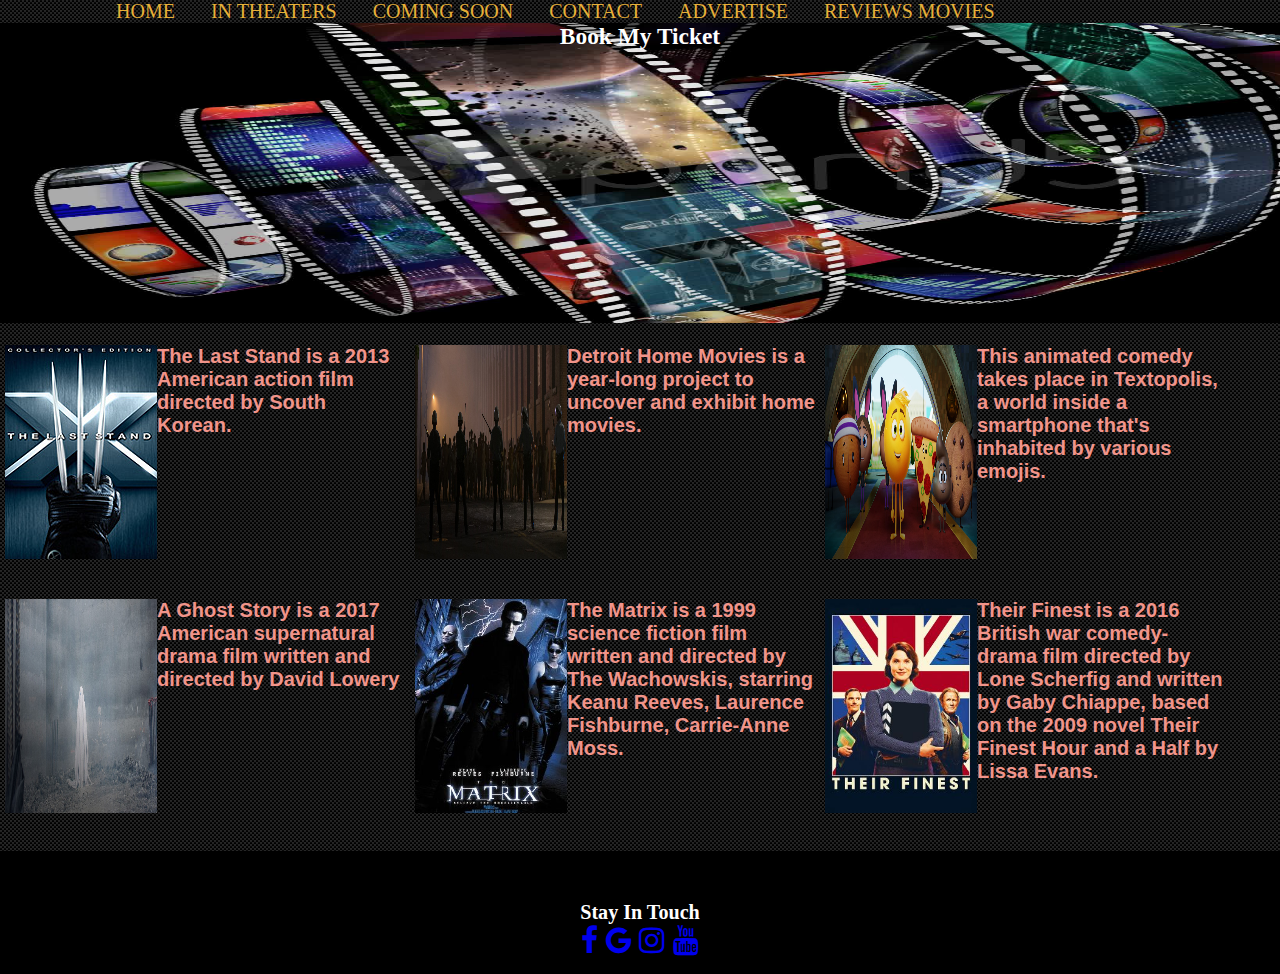
<file: index.html>
<!DOCTYPE  >
<html lang="en-US">

<head>
    <title>New Movie </title>
    <meta http-equiv="Content-type" content="text/html; charset=utf-8" />
    <link rel="stylesheet" href="css/style.css" type="text/css" />
    <link rel="stylesheet" href="https://cdnjs.cloudflare.com/ajax/libs/font-awesome/4.7.0/css/font-awesome.min.css">
    <link rel="stylesheet" href="css/style.css" type="text/css" />
</head>

<body>
    <!--navigation start-->
    <div class="navigation ">
        <div class="top">
            <a href="#">HOME</a>
            <a href="#">IN THEATERS</a>
            <a href="#">COMING SOON</a>
            <a href="#">CONTACT</a>
            <a href="#">ADVERTISE</a>
            <a href="movies.html">REVIEWS MOVIES</a>
        </div>
    </div>
    <!--end navigation-->
    <!--hero unit -->
    <div class="hero">
        <h3>Book My Ticket</h3>
    </div>
    <!--end hero unit-->
    <!-- movies images in 3 column -->
    <div class="movie-image">
        <a href="#"><img src="images/movie1.jpg" alt="movie" /></a>
        <p>The Last Stand is a 2013 American action film directed by South Korean. </p>
    </div>
    <div class="movie-image">
        <a href="#"><img src="images/home_detroit.jpg" alt="movie" /></a>
        <p>Detroit Home Movies is a year-long project to uncover and exhibit home movies. </p>
    </div>
    <div class="movie-image">
        <a href="#"><img src="images/home_emojimovie.jpg" alt="movie" /></a>
        <p>This animated comedy takes place in Textopolis, a world inside a smartphone that's inhabited by various emojis.</p>
    </div>
    <div class="movie-image">
        <a href="#"><img src="images/home_aghoststory.jpg" alt="movie" /></a>
        <p>A Ghost Story is a 2017 American supernatural drama film written and directed by David Lowery</p>
    </div>
    <div class="movie-image">
        <a href="#"><img src="images/Matrix.jpg" alt="movie" /></a>
        <p>The Matrix is a 1999 science fiction film written and directed by The Wachowskis, starring Keanu Reeves, Laurence Fishburne, Carrie-Anne Moss.</p>
    </div>
    <div class="movie-image">
        <a href="#"><img src="images/TheirFinest_23.jpg" alt="movie" /></a>
        <p>Their Finest is a 2016 British war comedy-drama film directed by Lone Scherfig and written by Gaby Chiappe, based on the 2009 novel Their Finest Hour and a Half by Lissa Evans.</p>
    </div>
    <!-- movies images in 3 column -->
    <!-- Footer using Font Awesome icons  -->
    <footer>
        <ul class="foot">
            <h6>Stay In Touch</h6>
            <li> <a href="#"><i class="fa fa-facebook"></i></a></li>
            <li> <a href="#"><i class="fa fa-google"></i></a></li>
            <li> <a href="#"><i class="fa fa-instagram"></i></a></li>
            <li> <a href="#"><i class="fa fa-youtube"></i></a></li>
        </ul>
    </footer>
    <!--end footer  -->
</body>

</html>
</file>
<file: css/style.css>
* {
    margin: 0;

    outline: 0;
}

body {

    background: url('../images/body-bg.gif');
}


h2 {
    font-size: 10px;
    color: #f2a223;
    font-weight: bold;
}

/* --------------------------------------
   Navbar
   -------------------------------------- */

.navigation {

    margin-left: 100px;
}

#navigation ul li {
    display: inline;
}

.navigation a {

    color: #e7b038;
    text-align: center;
    padding: 14px 16px;
    text-decoration: none;
    font-size: 20px;
}

.navigation a:hover {
    text-decoration: underline;
    color: #d91d2a;
}

/* --------------------------------------
     movie images
   -------------------------------------- */
.movie-image {
    float: left;
    width: 400px;
    height: 250px;
    padding: 2px 5px;
}

.movie-image a:hover {
    transform: scale(1.30);
}


.movie-image p {
    font-size: 20px;
    color: #F1948A;
    font-weight: bold;
    font-family: sans-serif;
}

.movie-image img {
    width: 152px;
    height: 214px;
}

.movie-image a {
    float: left;
}
.rating .stars {
    float: left;
    width: 60px;
    height: 11px;
    background: url('../images/stars.gif') no-repeat 0 0;
    margin-left: 2px;
}
/* --------------------------------------
       Hero unit of 1st page
   -------------------------------------- */
.hero {
    height: 320px;
    background-size: 1500px 300px;
    font-size: 20px;
    background-image: url("../images/h.jpeg");
    background-repeat: no-repeat;
    text-align: : center;
}
.hero h3 {
    text-align: center;
    color: white;
}

/* --------------------------------------
       Hero unit of 2nd page
   -------------------------------------- */

.rhero {
    height: 450px;
    background-size: 1320px 400px;
    font-size: 20px;
    background-image: url("../images/review.jpg");
    background-repeat: no-repeat;
    text-align: : center;
}
/* --------------------------------------
     footer
   -------------------------------------- */

.foot {

    text-align: center;
    font-size: 30px;
    display: inline;
}
.foot li {

    display: inline;
}
.foot i:hover {

    color: red;
}
footer {
    padding: 1em;
    color: white;
    background-color: black;
    clear: left;
    text-align: center;
}
</file>
